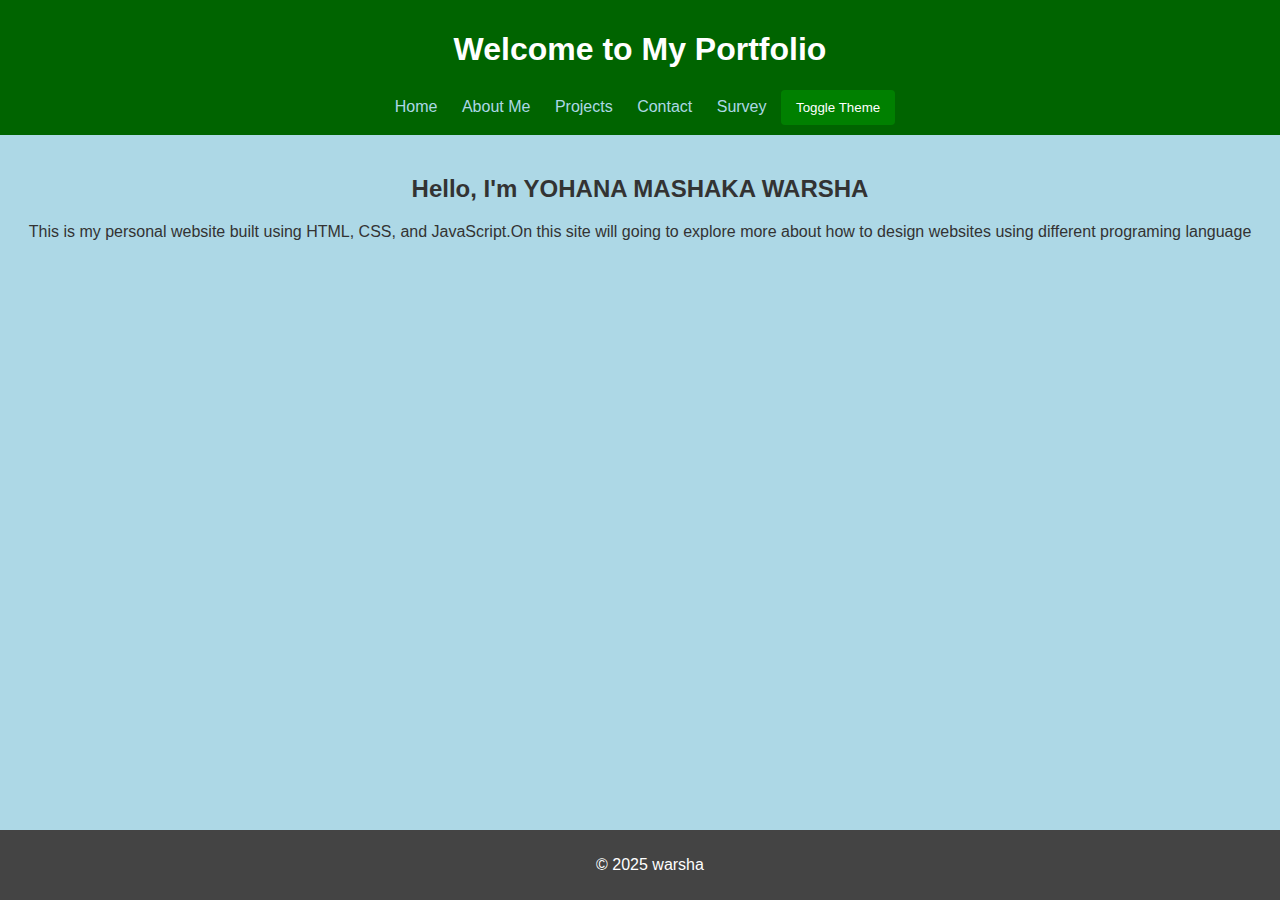
<file: index.html>
<!DOCTYPE html>
<head>
  <meta name="description" content="Personal Portfolio Website">
  <meta name="keywords" content="Portfolio, Web Developer, HTML, CSS, JavaScript">
  <meta name="author" content="Your Name">
  <meta name="viewport" content="width=device-width, initial-scale=1.0">
  <title>Home - My Portfolio</title>
  <link rel="stylesheet" href="style.css">
  <script src="script.js" defer></script>
</head>
<body onload="greetUser()">
  <header>
    <h1>Welcome to My Portfolio</h1>
    <nav class="nav-bar">
      <a href="index.html">Home</a>
      <a href="about.html">About Me</a>
      <a href="projects.html">Projects</a>
      <a href="contact.html">Contact</a>
      <a href="survey.html">Survey</a>
      <button onclick="toggleTheme()">Toggle Theme</button>
    </nav>
  </header>
  <main>
    <section>
      <h2>Hello, I'm YOHANA MASHAKA WARSHA</h2>
      <p>This is my personal website built using HTML, CSS, and JavaScript.On this site will going to explore more about how to design websites using different programing language</p>
    </section>
  </main>
  <footer>
    <p>&copy; 2025 warsha</p>
  </footer>
</body>
</html>
</file>
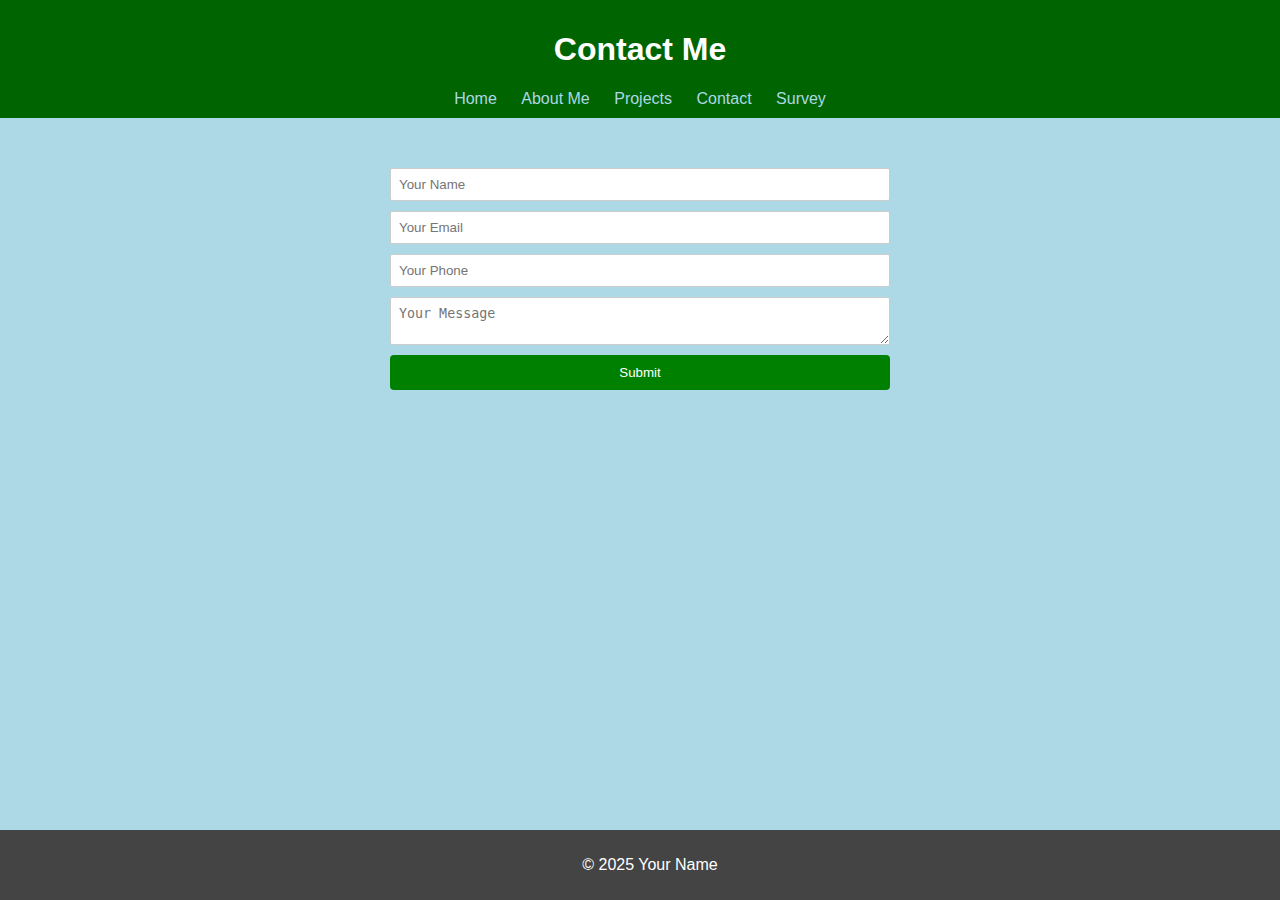
<file: contact.html>
<!DOCTYPE html>
<html lang="en">
<head>
  <meta charset="UTF-8">
  <title>Contact</title>
  <link rel="stylesheet" href="style.css">
  <script src="script.js" defer></script>
</head>
<body>
  <header>
    <h1>Contact Me</h1>
    <nav class="nav-bar">
      <a href="index.html">Home</a>
      <a href="about.html">About Me</a>
      <a href="projects.html">Projects</a>
      <a href="contact.html">Contact</a>
      <a href="survey.html">Survey</a>
    </nav>
  </header>
  <main>
    <form onsubmit="return validateContactForm()">
      <input type="text" id="name" placeholder="Your Name">
      <input type="email" id="email" placeholder="Your Email">
      <input type="text" id="phone" placeholder="Your Phone">
      <textarea id="message" placeholder="Your Message"></textarea>
      <button type="submit">Submit</button>
    </form>
  </main>
  <footer>
    <p>&copy; 2025 Your Name</p>
  </footer>
</body>
</html>
</file>
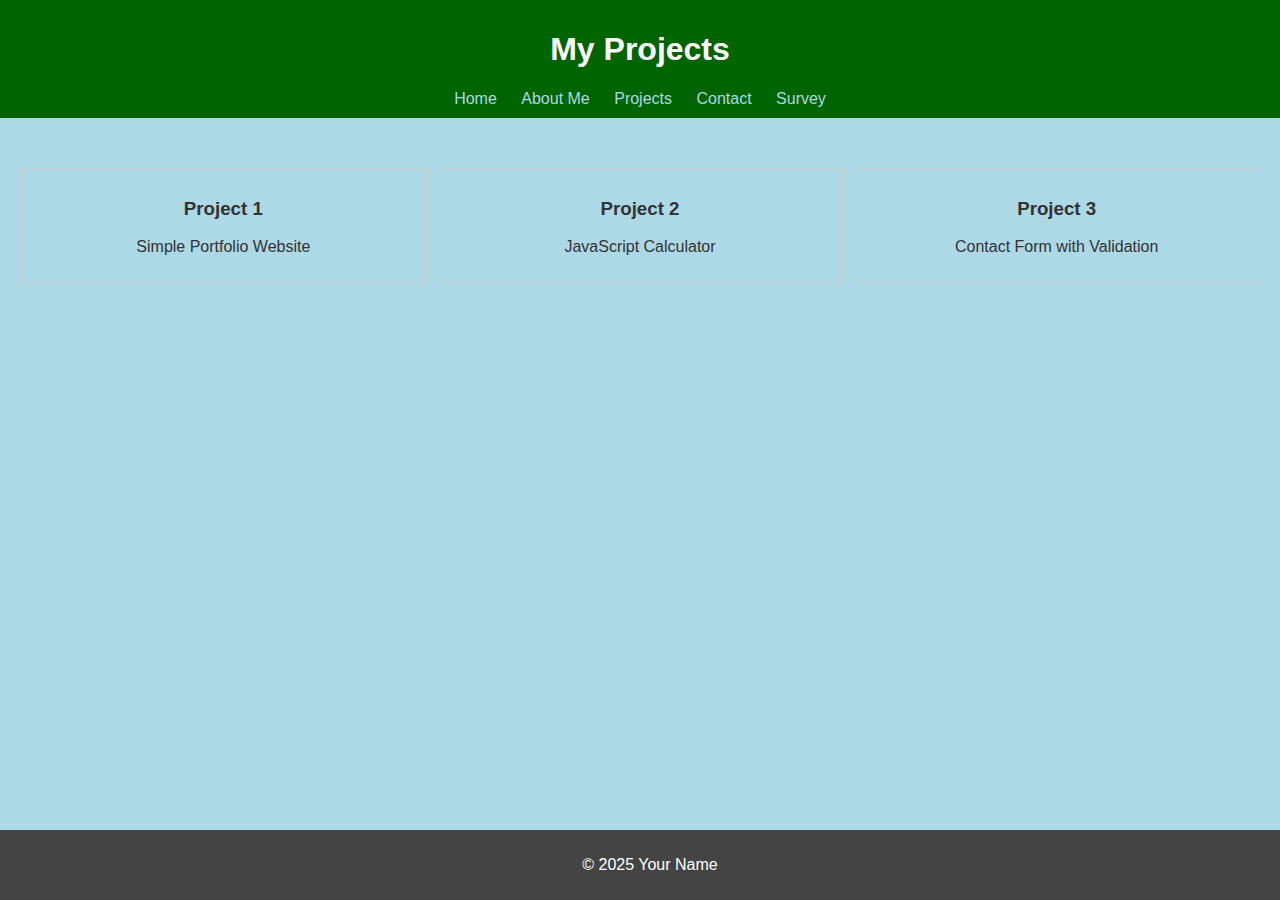
<file: projects.html>
<!DOCTYPE html>
<html lang="en">
<head>
  <meta charset="UTF-8">
  <title>Projects</title>
  <link rel="stylesheet" href="style.css">
</head>
<body>
  <header>
    <h1>My Projects</h1>
    <nav class="nav-bar">
      <a href="index.html">Home</a>
      <a href="about.html">About Me</a>
      <a href="projects.html">Projects</a>
      <a href="contact.html">Contact</a>
      <a href="survey.html">Survey</a>
    </nav>
  </header>
  <main class="projects-layout">
    <section>
      <h3>Project 1</h3>
      <p>Simple Portfolio Website</p>
    </section>
    <section>
      <h3>Project 2</h3>
      <p>JavaScript Calculator</p>
    </section>
    <section>
      <h3>Project 3</h3>
      <p>Contact Form with Validation</p>
    </section>
  </main>
  <footer>
    <p>&copy; 2025 Your Name</p>
  </footer>
</body>
</html>
</file>
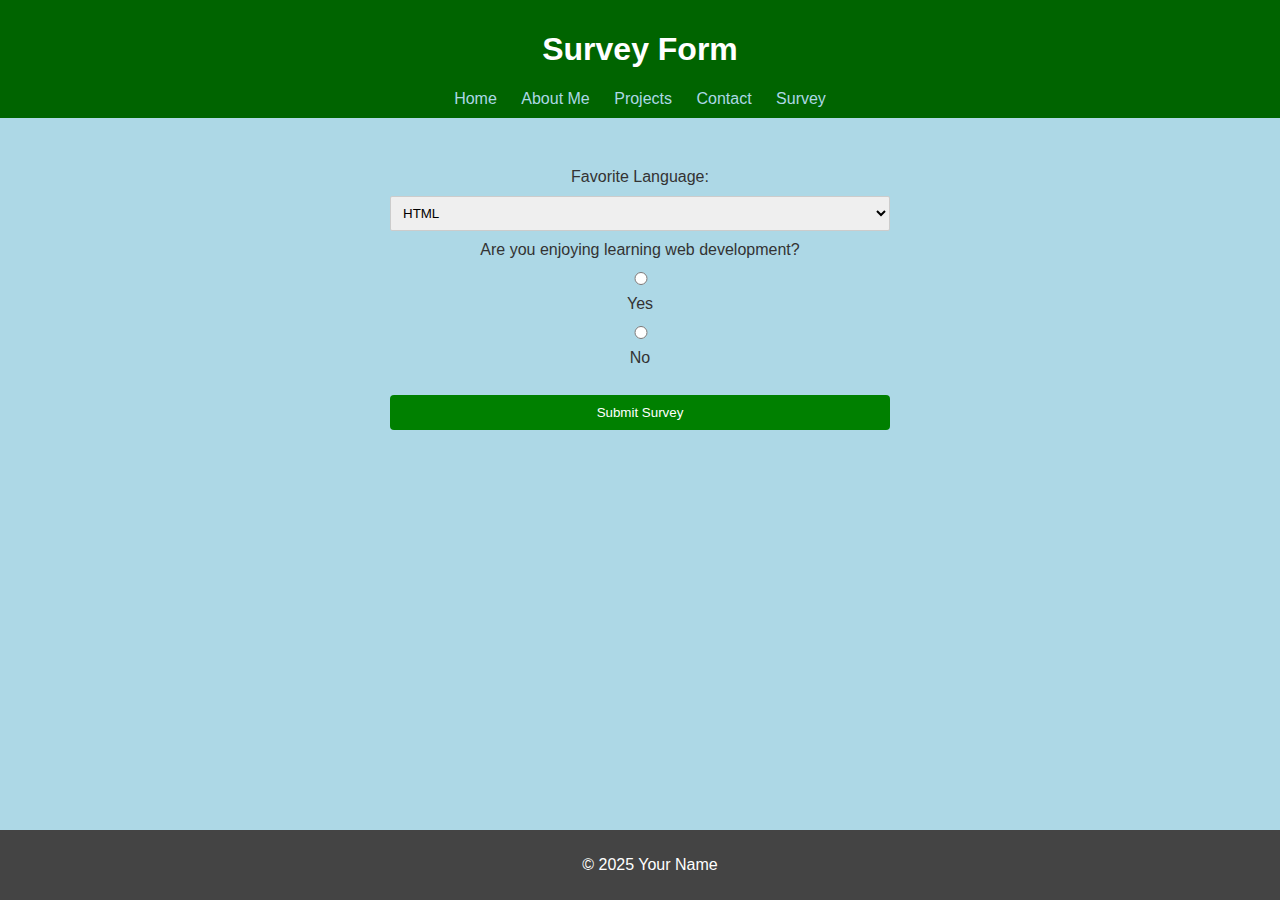
<file: survey.html>
<!DOCTYPE html>
<html lang="en">
<head>
  <meta charset="UTF-8">
  <title>Survey</title>
  <link rel="stylesheet" href="style.css">
</head>
<body>
  <header>
    <h1>Survey Form</h1>
    <nav class="nav-bar">
      <a href="index.html">Home</a>
      <a href="about.html">About Me</a>
      <a href="projects.html">Projects</a>
      <a href="contact.html">Contact</a>
      <a href="survey.html">Survey</a>
    </nav>
  </header>
  <main>
    <form>
      <label>Favorite Language:</label>
      <select>
        <option>HTML</option>
        <option>CSS</option>
        <option>JavaScript</option>
      </select>
      <label>Are you enjoying learning web development?</label>
      <input type="radio" name="enjoy" value="yes"> Yes
      <input type="radio" name="enjoy" value="no"> No
      <br><br>
      <button type="submit">Submit Survey</button>
    </form>
  </main>
  <footer>
    <p>&copy; 2025 Your Name</p>
  </footer>
</body>
</html>
</file>
<file: style.css>
body {
  font-family: Arial, sans-serif;
  background-color:lightblue;
  color: #333;
  margin: 0;
  padding: 0;
justify-content: center;
text-align:center;
}

header {
  background-color:darkgreen;
  color: white;
  padding: 10px;
  text-align: center;
}

.nav-bar a {
  margin: 0 10px;
  color:lightblue;
  text-decoration: none;
}

main {
  padding: 20px;
}

footer {
  background-color: #444;
  color: white;
  text-align: center;
  padding: 10px;
  position: fixed;
  width: 100%;
  bottom: 0;
}

.about-layout {
  display: flex;
  gap: 20px;
  align-items: flex-start;
text-align:center;
}

.about-layout section {
  flex: 2;
text-align:center;
}

.about-layout aside {
  flex: 1;
}

.projects-layout {
  display: flex;
  justify-content: space-between;
  gap: 10px;
margin: 30px auto;
}

.projects-layout section {
  flex: 1;
  background-color:yellowlight;
  padding: 10px;
  border: 1px solid #ccc;
}

form {
  display: flex;
  flex-direction: column;
  gap: 10px;
max-width: 500px;
margin: 30px auto;
}
button {
    background:green;
    color: white;
    border: none;
    padding: 10px 15px;
    border-radius: 4px;
    cursor: pointer;
}

input, textarea,select {
  padding: 8px;
  border: 1px solid #ccc;
  border-radius: 2px;
}
.responsive-btn {
  justify-self: center;
  width: 80%;
}

.dark-mode {
  background-color: #222;
  color: #eee;
}

.dark-mode header,
.dark-mode footer {
  background-color: #111;
}
</file>
